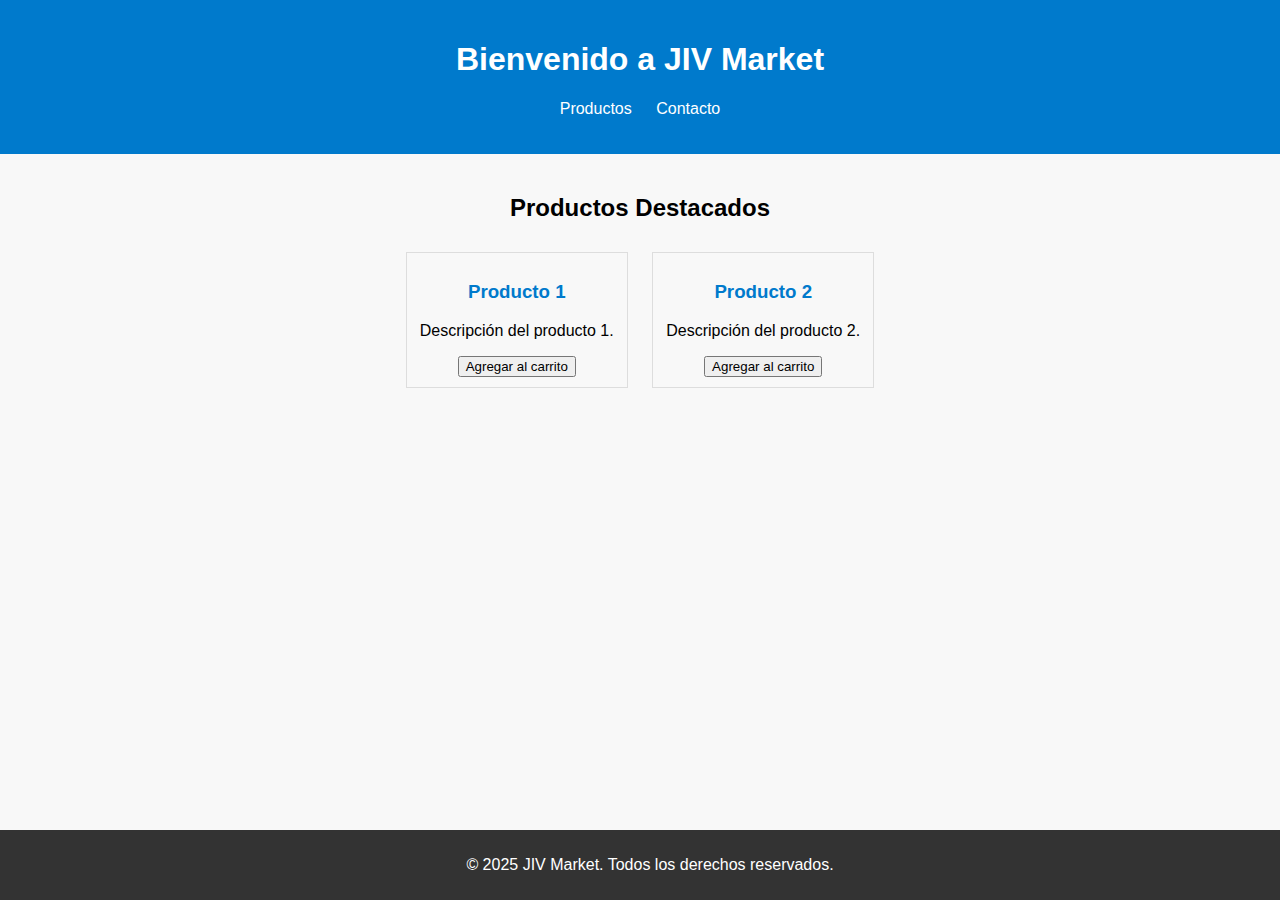
<file: product-selling-website/index.html>
<!DOCTYPE html>
<html lang="es">
<head>
  <meta charset="UTF-8">
  <meta name="viewport" content="width=device-width, initial-scale=1.0">
  <title>JIV Market - Tienda Online</title>
  <link rel="stylesheet" href="assets/css/styles.css">
</head>
<body>
  <header>
    <h1>Bienvenido a JIV Market</h1>
    <nav>
      <ul>
        <li><a href="#productos">Productos</a></li>
        <li><a href="#contacto">Contacto</a></li>
      </ul>
    </nav>
  </header>

  <main>
    <section id="productos">
      <h2>Productos Destacados</h2>
      <div class="producto" id="producto1">
        <h3>Producto 1</h3>
        <p>Descripción del producto 1.</p>
        <button onclick="agregarAlCarrito('Producto 1')">Agregar al carrito</button>
      </div>
      <div class="producto" id="producto2">
        <h3>Producto 2</h3>
        <p>Descripción del producto 2.</p>
        <button onclick="agregarAlCarrito('Producto 2')">Agregar al carrito</button>
      </div>
    </section>
  </main>

  <footer>
    <p>© 2025 JIV Market. Todos los derechos reservados.</p>
  </footer>

  <script src="assets/js/scripts.js"></script>
</body>
</html>
</file>
<file: product-selling-website/assets/css/styles.css>
body {
  font-family: Arial, sans-serif;
  background-color: #f8f8f8;
  margin: 0;
  padding: 0;
  text-align: center;
}

header {
  background-color: #007acc;
  color: white;
  padding: 20px;
}

header nav ul {
  list-style: none;
  padding: 0;
}

header nav ul li {
  display: inline;
  margin: 0 10px;
}

header nav ul li a {
  color: white;
  text-decoration: none;
}

main {
  padding: 20px;
}

.producto {
  border: 1px solid #ddd;
  margin: 10px;
  padding: 10px;
  display: inline-block;
  width: 200px;
}

.producto h3 {
  color: #007acc;
}

footer {
  background-color: #333;
  color: white;
  padding: 10px;
  position: fixed;
  bottom: 0;
  width: 100%;
}
</file>
